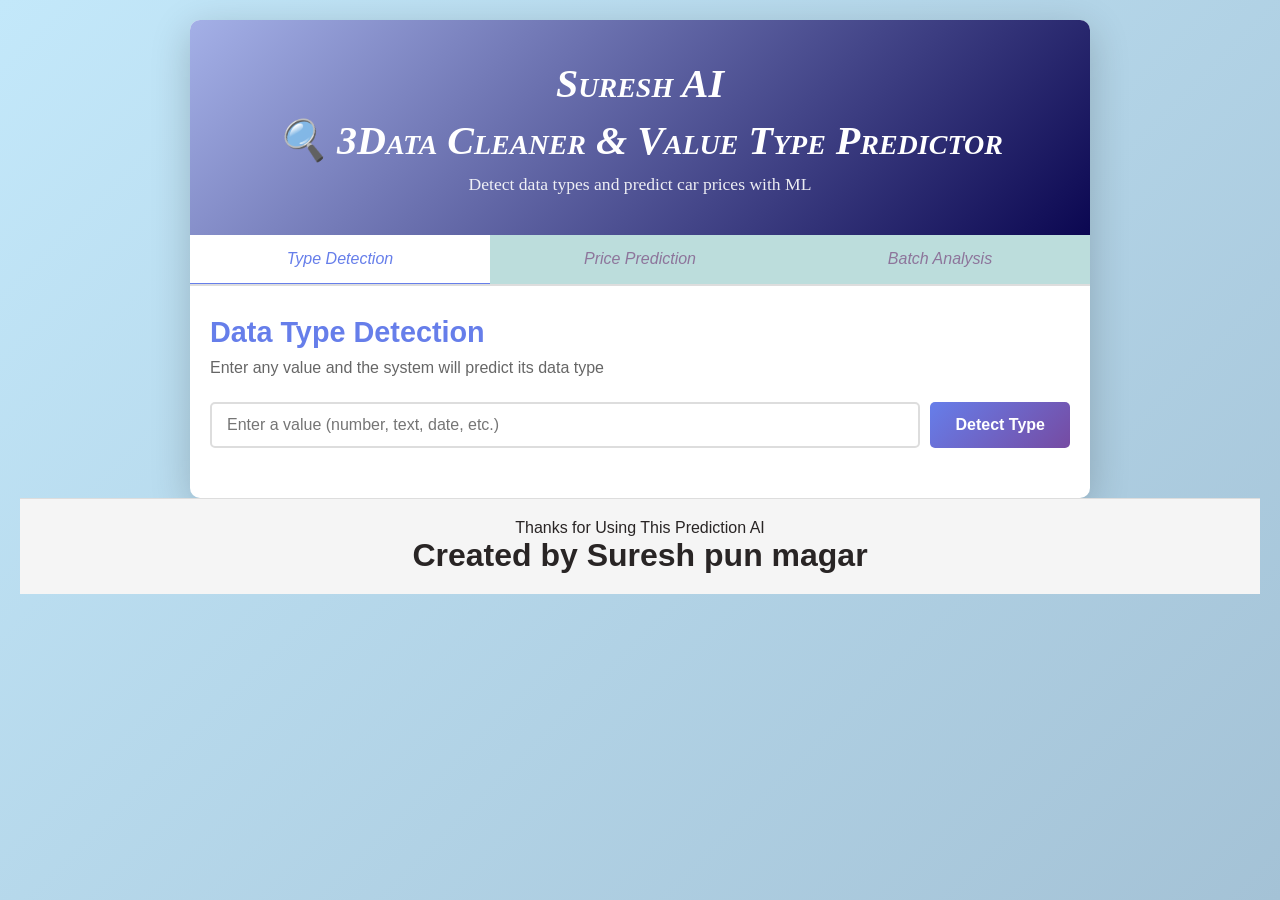
<file: index.html>
<!DOCTYPE html>
<html lang="en">
<head>
    <meta charset="UTF-8">
    <meta name="viewport" content="width=device-width, initial-scale=1.0">
    <title>3Data Cleaner & Value Type Predictor</title>
    <link rel="stylesheet" href="static/css/style.css">
</head>
<body>
    <div class="container">
        <header>
            <h1>Suresh AI</h1>
            <h1>🔍 3Data Cleaner & Value Type Predictor</h1>
            <p>Detect data types and predict car prices with ML</p>
        </header>

        <div class="tabs">
            <button class="tab-btn active" data-tab="type-detection">Type Detection</button>
            <button class="tab-btn" data-tab="price-prediction">Price Prediction</button>
            <button class="tab-btn" data-tab="batch-analysis">Batch Analysis</button>
        </div>

        <section id="type-detection" class="tab-content active">
            <div class="card">
                <h2>Data Type Detection</h2>
                <p>Enter any value and the system will predict its data type</p>
                
                <div class="input-group">
                    <input type="text" id="typeInput" placeholder="Enter a value (number, text, date, etc.)" class="input-field">
                    <button onclick="detectType()" class="btn btn-primary">Detect Type</button>
                </div>

                <div id="typeResult" class="result hidden">
                    <div class="result-box">
                        <h3>Result:</h3>
                        <p><strong>Detected Type:</strong> <span id="detectedType">-</span></p>
                        <p><strong>Value:</strong> <span id="detectedValue">-</span></p>
                    </div>
                </div>
            </div>
        </section>

        <section id="price-prediction" class="tab-content">
            <div class="card">
                <h2>Car Price Prediction</h2>
                <p>Enter car features to predict the price</p>
                
                <form id="priceForm" class="form-grid">
                    <div class="form-group">
                        <label for="engineSize">Engine Size (liters)</label>
                        <input type="number" id="engineSize" placeholder="1.0 - 4.5" min="1" max="4.5" step="0.1" required>
                    </div>
                    <div class="form-group">
                        <label for="horsepower">Horsepower</label>
                        <input type="number" id="horsepower" placeholder="70 - 300" min="70" max="300" step="1" required>
                    </div>
                    <div class="form-group">
                        <label for="age">Age (years)</label>
                        <input type="number" id="age" placeholder="1 - 15" min="1" max="15" step="1" required>
                    </div>
                    <div class="form-group">
                        <label for="mileage">Mileage (km)</label>
                        <input type="number" id="mileage" placeholder="10000 - 200000" min="10000" max="200000" step="1000" required>
                    </div>
                    <div class="form-group">
                        <label for="brandValue">Brand Value (1-5)</label>
                        <input type="number" id="brandValue" placeholder="1 - 5" min="1" max="5" step="1" required>
                    </div>
                    <button type="submit" class="btn btn-primary btn-wide">Predict Price</button>
                </form>

                <div id="priceResult" class="result hidden">
                    <div class="result-box success">
                        <h3>Predicted Car Price:</h3>
                        <p class="price-display">$<span id="predictedPrice">0</span></p>
                    </div>
                </div>
            </div>
        </section>

        <section id="batch-analysis" class="tab-content">
            <div class="card">
                <h2>Batch Analysis</h2>
                <p>Analyze multiple values at once and optionally predict price</p>
                
                <div class="input-group">
                    <textarea id="batchInput" class="textarea-field" placeholder="Enter values separated by commas or newlines\nExample: 2.0, 150, 5, 50000, 4"></textarea>
                    <div style="display: flex; gap: 10px; margin-top: 10px;">
                        <button onclick="analyzeValues()" class="btn btn-primary">Analyze</button>
                        <label style="display: flex; align-items: center; gap: 5px;">
                            <input type="checkbox" id="predictCheckbox">
                            <span>Also predict price (first 5 values)</span>
                        </label>
                    </div>
                </div>

                <div id="batchResult" class="result hidden">
                    <div class="result-box">
                        <h3>Analysis Results:</h3>
                        <div id="typesList"></div>
                        <div id="priceInfo"></div>
                    </div>
                </div>
            </div>
        </section>
    </div>

    <footer>
        <p>Thanks for Using This Prediction  AI   <h1>
            Created by Suresh pun magar
        </h1></p>
    </footer>

    <script src="static/js/script.js"></script>
</body>
</html>
</file>
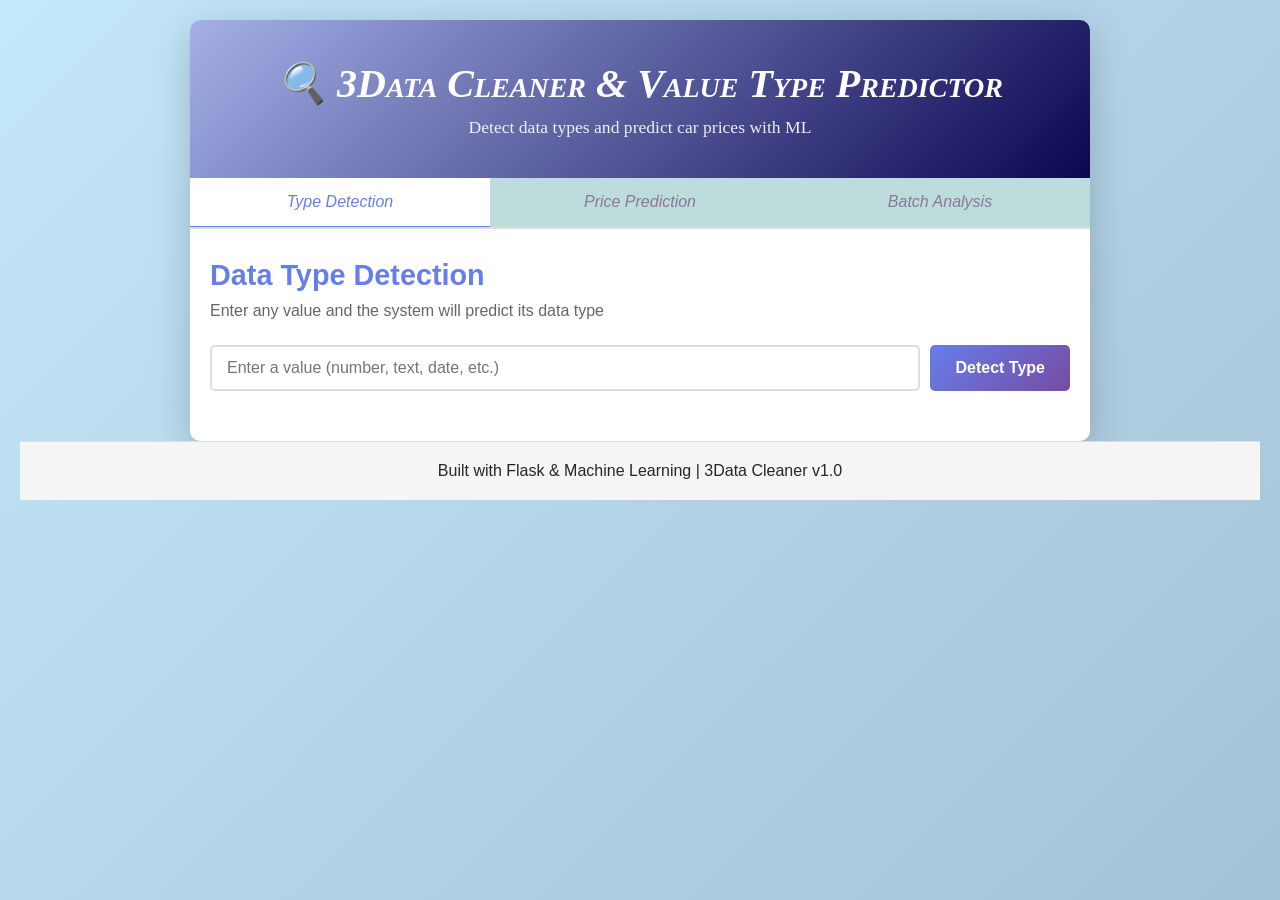
<file: templates/index.html>
<!DOCTYPE html>
<html lang="en">
<head>
    <meta charset="UTF-8">
    <meta name="viewport" content="width=device-width, initial-scale=1.0">
    <title>3Data Cleaner & Value Type Predictor</title>
    <link rel="stylesheet" href="../static/css/style.css">
</head>
<body>
    <div class="container">
        <header>
            <h1>🔍 3Data Cleaner & Value Type Predictor</h1>
            <p>Detect data types and predict car prices with ML</p>
        </header>

        <div class="tabs">
            <button class="tab-btn active" data-tab="type-detection">Type Detection</button>
            <button class="tab-btn" data-tab="price-prediction">Price Prediction</button>
            <button class="tab-btn" data-tab="batch-analysis">Batch Analysis</button>
        </div>

        <!-- Tab 1: Type Detection -->
        <section id="type-detection" class="tab-content active">
            <div class="card">
                <h2>Data Type Detection</h2>
                <p>Enter any value and the system will predict its data type</p>
                
                <div class="input-group">
                    <input type="text" id="typeInput" placeholder="Enter a value (number, text, date, etc.)" class="input-field">
                    <button onclick="detectType()" class="btn btn-primary">Detect Type</button>
                </div>

                <div id="typeResult" class="result hidden">
                    <div class="result-box">
                        <h3>Result:</h3>
                        <p><strong>Detected Type:</strong> <span id="detectedType">-</span></p>
                        <p><strong>Value:</strong> <span id="detectedValue">-</span></p>
                    </div>
                </div>
            </div>
        </section>

        <!-- Tab 2: Price Prediction -->
        <section id="price-prediction" class="tab-content">
            <div class="card">
                <h2>Car Price Prediction</h2>
                <p>Enter car features to predict the price</p>
                
                <form id="priceForm" class="form-grid">
                    <div class="form-group">
                        <label for="engineSize">Engine Size (liters)</label>
                        <input type="number" id="engineSize" placeholder="1.0 - 4.5" min="1" max="4.5" step="0.1" required>
                    </div>
                    <div class="form-group">
                        <label for="horsepower">Horsepower</label>
                        <input type="number" id="horsepower" placeholder="70 - 300" min="70" max="300" step="1" required>
                    </div>
                    <div class="form-group">
                        <label for="age">Age (years)</label>
                        <input type="number" id="age" placeholder="1 - 15" min="1" max="15" step="1" required>
                    </div>
                    <div class="form-group">
                        <label for="mileage">Mileage (km)</label>
                        <input type="number" id="mileage" placeholder="10000 - 200000" min="10000" max="200000" step="1000" required>
                    </div>
                    <div class="form-group">
                        <label for="brandValue">Brand Value (1-5)</label>
                        <input type="number" id="brandValue" placeholder="1 - 5" min="1" max="5" step="1" required>
                    </div>
                    <button type="submit" class="btn btn-primary btn-wide">Predict Price</button>
                </form>

                <div id="priceResult" class="result hidden">
                    <div class="result-box success">
                        <h3>Predicted Car Price:</h3>
                        <p class="price-display">$<span id="predictedPrice">0</span></p>
                    </div>
                </div>
            </div>
        </section>

        <!-- Tab 3: Batch Analysis -->
        <section id="batch-analysis" class="tab-content">
            <div class="card">
                <h2>Batch Analysis</h2>
                <p>Analyze multiple values at once and optionally predict price</p>
                
                <div class="input-group">
                    <textarea id="batchInput" class="textarea-field" placeholder="Enter values separated by commas or newlines&#10;Example: 2.0, 150, 5, 50000, 4"></textarea>
                    <div style="display: flex; gap: 10px; margin-top: 10px;">
                        <button onclick="analyzeValues()" class="btn btn-primary">Analyze</button>
                        <label style="display: flex; align-items: center; gap: 5px;">
                            <input type="checkbox" id="predictCheckbox">
                            <span>Also predict price (first 5 values)</span>
                        </label>
                    </div>
                </div>

                <div id="batchResult" class="result hidden">
                    <div class="result-box">
                        <h3>Analysis Results:</h3>
                        <div id="typesList"></div>
                        <div id="priceInfo"></div>
                    </div>
                </div>
            </div>
        </section>
    </div>

    <footer>
        <p>Built with Flask & Machine Learning | 3Data Cleaner v1.0</p>
    </footer>

    <script src="../static/js/script.js"></script>
</body>
</html>
</file>
<file: static/css/style.css>
* {
    margin: 0;
    padding: 0;
    box-sizing: border-box;
}

body {
    font-family: 'Segoe UI', Tahoma, Geneva, Verdana, sans-serif;
    background: linear-gradient(135deg, #c3e8fa 0%, #a4c2d6 100%);
    min-height: 100vh;
    padding: 20px;
    color: #4f1d39;
}

.container {
    max-width: 900px;
    margin: 0 auto;
    background: white;
    border-radius: 10px;
    box-shadow: 0 10px 40px rgba(0, 0, 0, 0.2);
    overflow: hidden;
}

header {
    background: linear-gradient(135deg, #a4b0e7 0%, #0b0751 100%);
    color: rgb(255, 255, 255);
    padding: 40px 20px;
    text-align: center;
}

header h1 {
    font-size: 2.5em;
    margin-bottom: 10px;
    font-family: cursive;
    font-display:auto;
    /* text-shadow: #e9cd17; */
    font-style: italic;
    font-variant: small-caps;
    font-feature-settings: "fin2";
    font-variation-settings: initial;
    font-variant-ligatures: additional-ligatures;
    font-variant-numeric: oldstyle-nums;
    text-decoration-skip-ink: all;
}

header p {
    font-size: 1.1em;
    opacity: 0.9;
    font-family: 'Times New Roman', Times, serif; 
    font-weight: 100;
    font-display: fallback;
    font-variant: initial;

}

.tabs {
    display: flex;
    background: #bcdddc;
    border-bottom: 2px solid #ddd;
    overflow-x: auto;
}

.tab-btn {
    flex: 1;
    padding: 15px 20px;
    background: none;
    border: none;
    cursor: pointer;
    font-size: 1em;
    font-weight: 500;
    color: #8d759b;
    transition: all 0.3s ease;
    border-bottom: 3px solid transparent;
    margin-bottom: -2px;
    font-style: oblique;
}

.tab-btn:hover {
    color: #667eea;
    background: white;
}

.tab-btn.active {
    color: #667eea;
    border-bottom-color: #667eea;
    background: white;
}

.tab-content {
    display: none;
    padding: 30px 20px;
    animation: fadeIn 0.3s ease;
}

.tab-content.active {
    display: block;
}

@keyframes fadeIn {
    from {
        opacity: 0;
        transform: translateY(10px);
    }
    to {
        opacity: 1;
        transform: translateY(0);
    }
}

.card {
    background: white;
}

.card h2 {
    color: #667eea;
    margin-bottom: 10px;
    font-size: 1.8em;
}

.card > p {
    color: #666;
    margin-bottom: 25px;
    font-size: 1em;
}

.input-group {
    display: flex;
    gap: 10px;
    margin-bottom: 20px;
    flex-wrap: wrap;
}

.input-field,
.textarea-field {
    flex: 1;
    padding: 12px 15px;
    border: 2px solid #ddd;
    border-radius: 5px;
    font-size: 1em;
    font-family: inherit;
    min-width: 200px;
    transition: all 0.3s ease;
}

.input-field:focus,
.textarea-field:focus {
    outline: none;
    border-color: #667eea;
    box-shadow: 0 0 10px rgba(102, 126, 234, 0.1);
}

.textarea-field {
    min-height: 120px;
    resize: vertical;
    flex: 1;
    width: 100%;
}

.btn {
    padding: 12px 25px;
    border: none;
    border-radius: 5px;
    font-size: 1em;
    font-weight: 600;
    cursor: pointer;
    transition: all 0.3s ease;
    white-space: nowrap;
}

.btn-primary {
    background: linear-gradient(135deg, #667eea 0%, #764ba2 100%);
    color: white;
}

.btn-primary:hover {
    transform: translateY(-2px);
    box-shadow: 0 5px 15px rgba(102, 126, 234, 0.4);
}

.btn-primary:active {
    transform: translateY(0);
}

.btn-wide {
    width: 100%;
    min-width: auto;
}

.form-grid {
    display: grid;
    grid-template-columns: repeat(auto-fit, minmax(200px, 1fr));
    gap: 20px;
    margin-bottom: 20px;
}

.form-group {
    display: flex;
    flex-direction: column;
}

.form-group label {
    margin-bottom: 8px;
    font-weight: 600;
    color: #333;
}

.form-group input {
    padding: 12px 15px;
    border: 2px solid #ddd;
    border-radius: 5px;
    font-size: 1em;
    font-family: inherit;
    transition: all 0.3s ease;
}

.form-group input:focus {
    outline: none;
    border-color: #667eea;
    box-shadow: 0 0 10px rgba(102, 126, 234, 0.1);
}

.result {
    margin-top: 20px;
}

.result.hidden {
    display: none;
}

.result-box {
    padding: 20px;
    background: #f9f9f9;
    border-left: 4px solid #667eea;
    border-radius: 5px;
    animation: slideIn 0.3s ease;
}

.result-box.success {
    border-left-color: #4caf50;
    background: #f1f8f4;
}

.result-box h3 {
    color: #667eea;
    margin-bottom: 15px;
}

.result-box p {
    margin: 10px 0;
    color: #333;
    font-size: 1.05em;
}

.result-box strong {
    color: #333;
}

.price-display {
    font-size: 2.5em !important;
    color: #4caf50;
    font-weight: bold;
    margin: 20px 0 !important;
}

@keyframes slideIn {
    from {
        opacity: 0;
        transform: translateX(-10px);
    }
    to {
        opacity: 1;
        transform: translateX(0);
    }
}

#typesList {
    margin-top: 15px;
}

.type-item {
    background: white;
    padding: 10px;
    margin: 10px 0;
    border-radius: 5px;
    border-left: 3px solid #667eea;
}

.type-item strong {
    color: #667eea;
}

footer {
    background: #f5f5f5;
    text-align: center;
    padding: 20px;
    color: #666;
    border-top: 1px solid #ddd;
}

@media (max-width: 768px) {
    header h1 {
        font-size: 1.8em;
    }

    .tabs {
        flex-direction: column;
    }

    .tab-btn {
        border-bottom: none;
        border-left: 3px solid transparent;
    }

    .tab-btn.active {
        border-bottom: none;
        border-left-color: #667eea;
    }

    .input-group {
        flex-direction: column;
    }

    .input-field,
    .textarea-field {
        min-width: auto;
    }

    .form-grid {
        grid-template-columns: 1fr;
    }
}
footer { 
    background-color: None;
    font-family: 'Segoe UI', Tahoma, Geneva, Verdana, sans-serif;
    color: #292525;
    font-variant: inherit; 
    font-feature-settings: "afrc";
    font-variation-settings: initial;
    font-variant-ligatures: no-contextual; 
    font-optical-sizing: inherit;
    font-style: unset;
}
</file>
